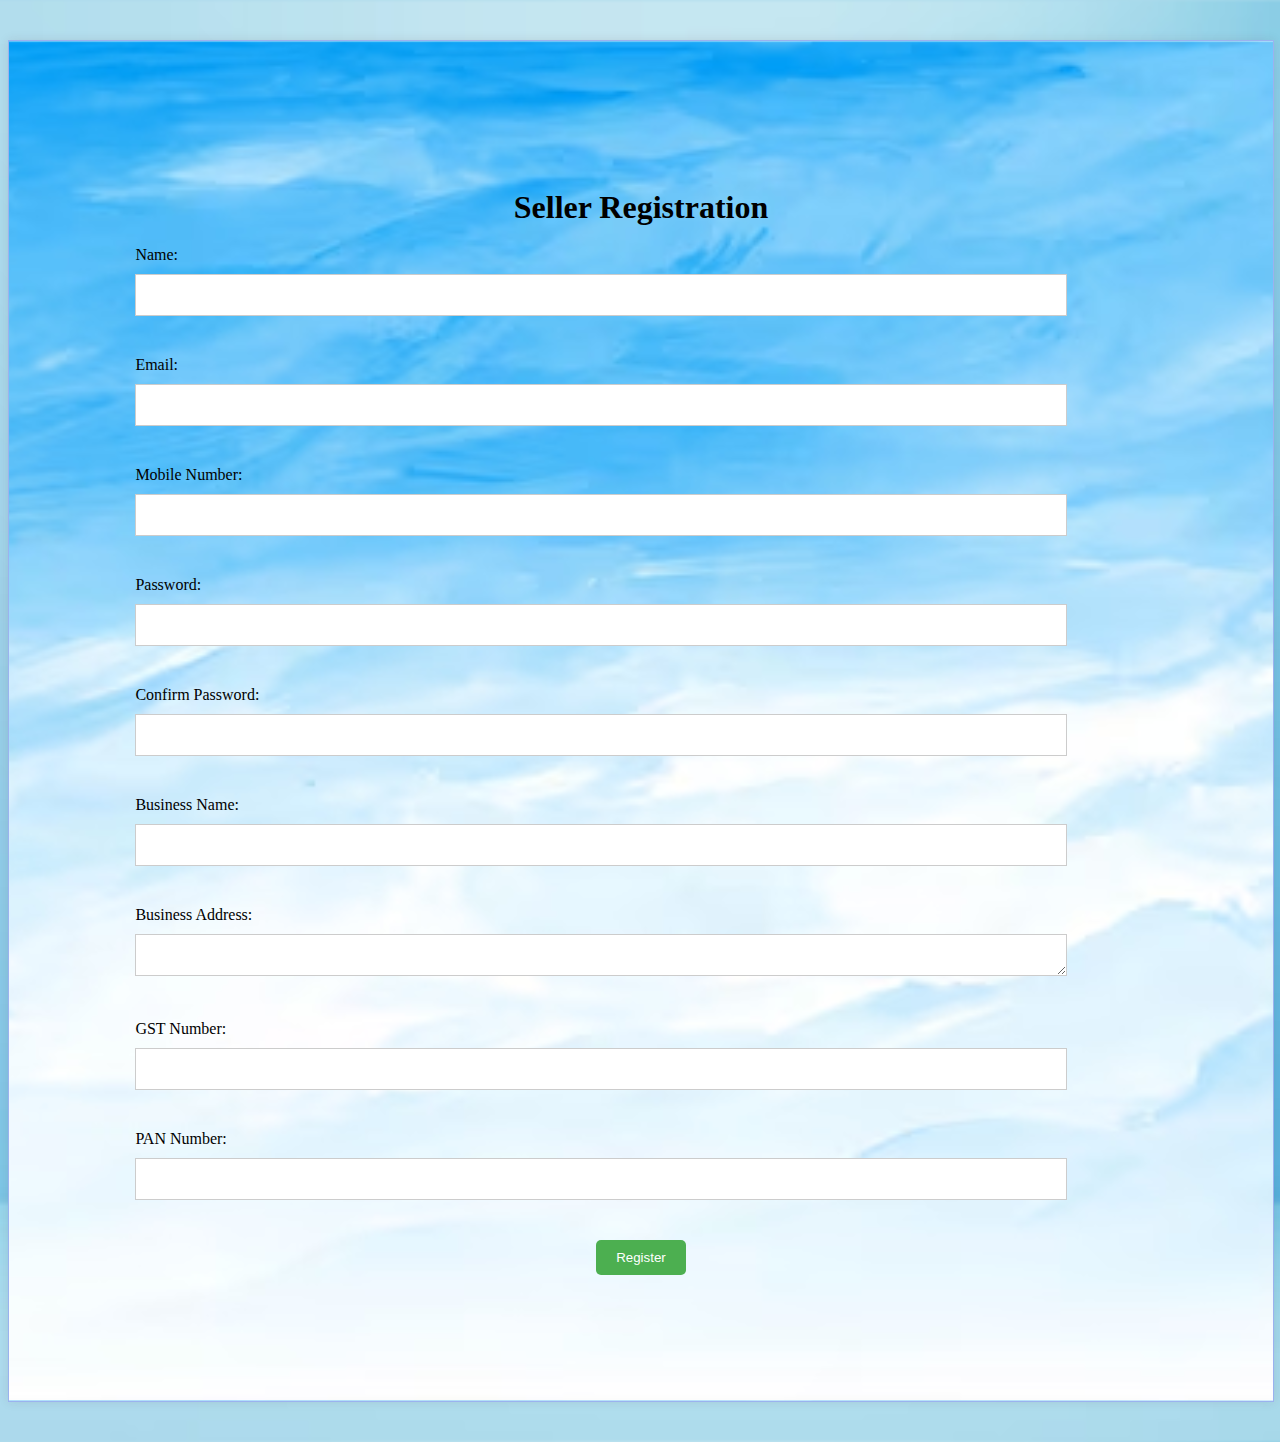
<file: Becom a seller.html>
<!DOCTYPE html>
<html>
<head>
	<title>Flipkart Seller Registration</title>
	<link rel="stylesheet" href="become.css">
</head>
<body>
	<div class="container">
		<h1>Seller Registration</h1>
		<form>
			<div class="form-group">
				<label for="name">Name:</label>
				<input type="text" id="name" name="name" required>
			</div>
			<div class="form-group">
				<label for="email">Email:</label>
				<input type="email" id="email" name="email" required>
			</div>
			<div class="form-group">
				<label for="mobile">Mobile Number:</label>
				<input type="tel" id="mobile" name="mobile" required>
			</div>
			<div class="form-group">
				<label for="password">Password:</label>
				<input type="password" id="password" name="password" required>
			</div>
			<div class="form-group">
				<label for="confirm-password">Confirm Password:</label>
				<input type="password" id="confirm-password" name="confirm-password" required>
			</div>
			<div class="form-group">
				<label for="business-name">Business Name:</label>
				<input type="text" id="business-name" name="business-name" required>
			</div>
			<div class="form-group">
				<label for="business-address">Business Address:</label>
				<textarea id="business-address" name="business-address" required></textarea>
			</div>
			<div class="form-group">
				<label for="gst-number">GST Number:</label>
				<input type="text" id="gst-number" name="gst-number" required>
			</div>
			<div class="form-group">
				<label for="pan-number">PAN Number:</label>
				<input type="text" id="pan-number" name="pan-number" required>
			</div>
			<button type="submit">Register</button>
		</form>
	</div>
</body>
</html>
</file>
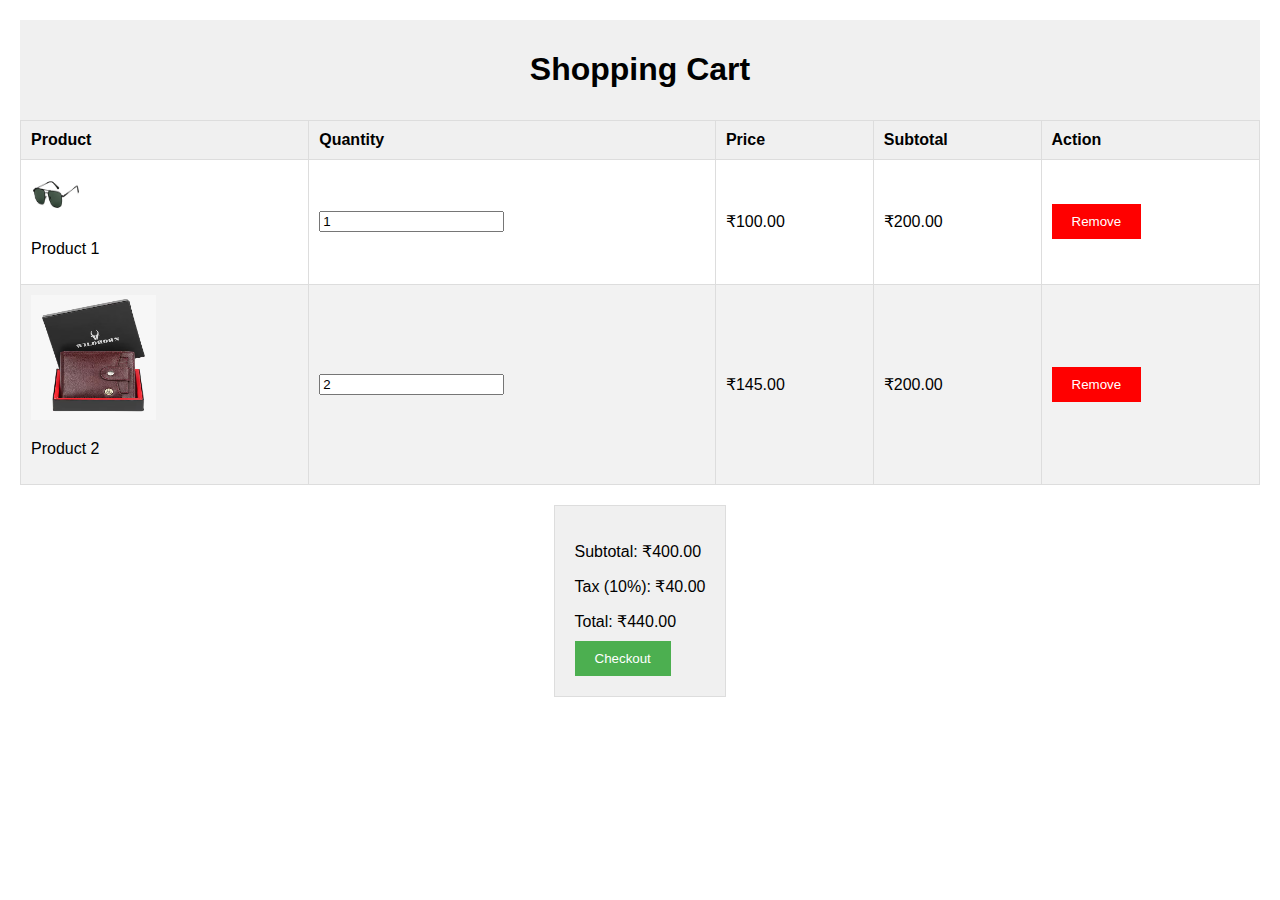
<file: cart.html>
<!DOCTYPE html>
<html>
<head>
	<title>Cart Page</title>
	<link rel="stylesheet" type="text/css" href="cart.css">
</head>
<body>
	<header>
		<h1>Shopping Cart</h1>
	</header>
	<main>
		<table id="cart-table">
			<thead>
				<tr>
					<th>Product</th>
					<th>Quantity</th>
					<th>Price</th>
					<th>Subtotal</th>
					<th>Action</th>
				</tr>
			</thead>
			<tbody>
				<tr>
					<td>
						<img src="sunnn.webp" height="50px" width="50px" alt="Product 1">
						<p>Product 1</p>
					</td>
					<td>
						<input type="number" value="1" min="1">
					</td>
					<td>₹100.00</td>
					<td>₹200.00</td>
					<td>
						<button class="remove-btn">Remove</button>
					</td>
				</tr>
				<tr>
					<td>
						<img src="Wallets.avif" height="125px" width="125px" alt="Product 2">
						<p>Product 2</p>
					</td>
					<td>
						<input type="number" value="2" min="1">
					</td>
					<td>₹145.00</td>
					<td>₹200.00</td>
					<td>
						<button class="remove-btn">Remove</button>
					</td>
				</tr>
				<!-- Add more products here -->
			</tbody>
		</table>
		<div id="cart-summary">
			<p>Subtotal: <span id="subtotal">₹400.00</span></p>
			<p>Tax (10%): <span id="GST">₹40.00</span></p>
			<p>Total: <span id="total">₹440.00</span></p>
			<button id="checkout-btn">Checkout</button>
		</div>
	</main>
</body>
</html>
</file>
<file: become.css>
body {
    font-family: 'Times New Roman', Times, serif;
    background-color: #f9f6f6;
    background-image: url(asdf.jpg);
    background-size: cover;
    background-position: 100%;
  }
  
  .container {
    width: 80%;
    margin: 40px auto;
    background-color: #0c0c0c;
    background-image: url(sky.avif);
    background-size: cover;
    background-position: center;
    padding: 10%;
    border: 1px solid #9bb2ef;
    box-shadow: 0 0 10px rgba(83, 36, 36, 0.1); background-color: #fdfdfd;
  }
  
  h1 {
    text-align: center;
    margin-bottom: 20px;
  }
  
  .form-group {
    margin-bottom: 20px;
  }
  
  label {
    display: block;
    margin-bottom: 10px;
  }
  
  input[type="text"], input[type="email"], input[type="tel"], input[type="password"], textarea {
    width: 90%;
    height: 20px;
    margin-bottom: 20px;
    padding: 10px;
    border: 1px solid #ccc;
  }
  
  button[type="submit"] {
    background-color: #4CAF50;
    color: #fff;
    padding: 10px 20px;
    border: none;
    border-radius: 5px;
    cursor: pointer;
  }
  
  button[type="submit"]:hover {
    background-color: #3e8e41;
  }

  button[type="submit"] {
    background-color: #4CAF50;
    color: #fff;
    padding: 10px 20px;
    border: none;
    border-radius: 5px;
    cursor: pointer;
    display: block;
    margin: 0 auto;
  }
</file>
<file: cart.css>
body {
	font-family: Arial, sans-serif;
	margin: 20px;
}

header {
	background-color: #f0f0f0;
	padding: 10px;
	text-align: center;
}

main {
	display: flex;
	flex-direction: column;
	align-items: center;
}

#cart-table {
	border-collapse: collapse;
	width: 100%;
}

#cart-table th, #cart-table td {
	border: 1px solid #ddd;
	padding: 10px;
	text-align: left;
}

#cart-table th {
	background-color: #f0f0f0;
}

#cart-table tr:nth-child(even) {
	background-color: #f2f2f2;
}

.remove-btn {
	background-color: #ff0000;
	color: #ffffff;
	border: none;
	padding: 10px 20px;
	cursor: pointer;
}

.remove-btn:hover {
	background-color: #cc0000;
}

#cart-summary {
	background-color: #f0f0f0;
	padding: 20px;
	border: 1px solid #ddd;
	margin-top: 20px;
}

#cart-summary p {
	margin-bottom: 10px;
}

#checkout-btn {
	background-color: #4CAF50;
	color: #ffffff;
	padding: 10px 20px;
	border: none;
	cursor: pointer;
}

#checkout-btn:hover {
	background-color: #3e8e41;
}
</file>
